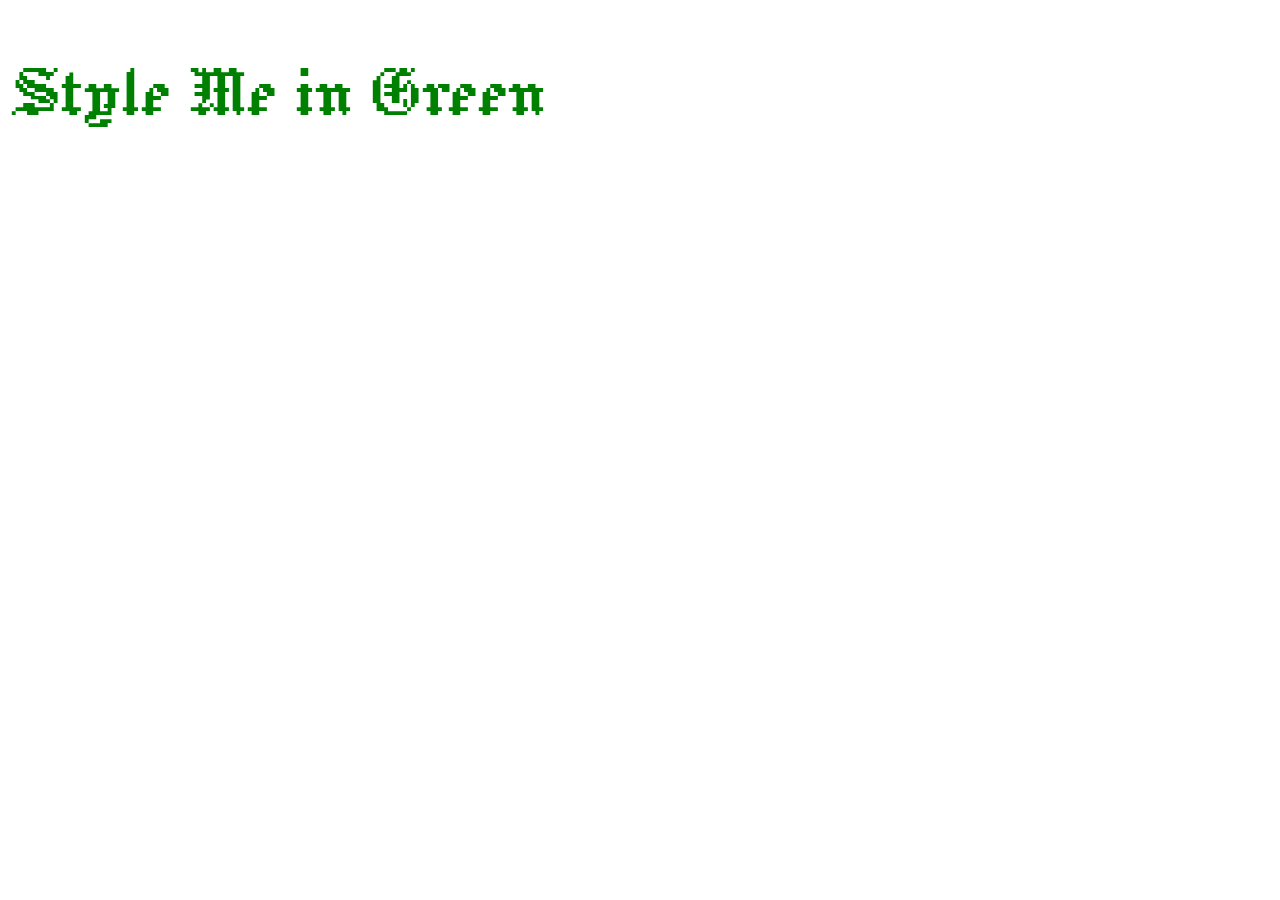
<file: external.html>
<!DOCTYPE html>
<html lang="en">
<head>
  <meta charset="UTF-8">
  <title>External</title>
  <link rel="preconnect" href="https://fonts.googleapis.com">
  <link rel="preconnect" href="https://fonts.gstatic.com" crossorigin>
  <link href="https://fonts.googleapis.com/css2?family=Jacquard+12&display=swap" rel="stylesheet">

  <!--External CSS-->
  <link rel="stylesheet" href="./style.css" />
</head>
<body>
  <h1>Style Me in Green</h1>
</body>
</html>
</file>
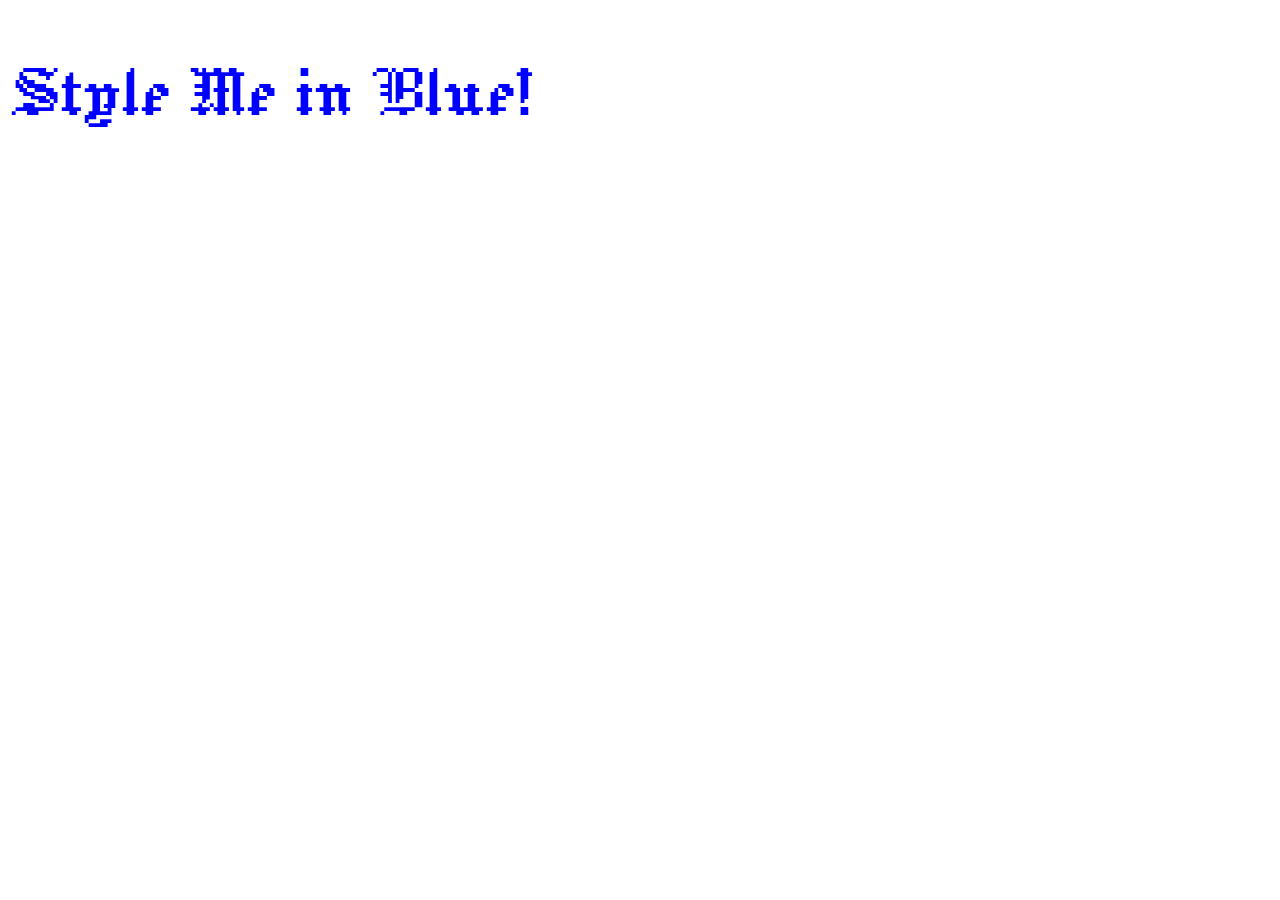
<file: inline.html>
<!DOCTYPE html>
<html lang="en">

<head>
  <meta charset="UTF-8">
  <link rel="preconnect" href="https://fonts.googleapis.com">
<link rel="preconnect" href="https://fonts.gstatic.com" crossorigin>
<link href="https://fonts.googleapis.com/css2?family=Jacquard+12&display=swap" rel="stylesheet">
<title>Inline</title>
</head>

<body>
  <!--Inline CSS-->
<h1 style='
color: blue; 
font-family: "Jacquard 12", system-ui; 
font-weight: 400; 
font-style: normal; 
font-size: 5rem;'
>
Style Me in Blue!
</h1>
</body>

</html>
</file>
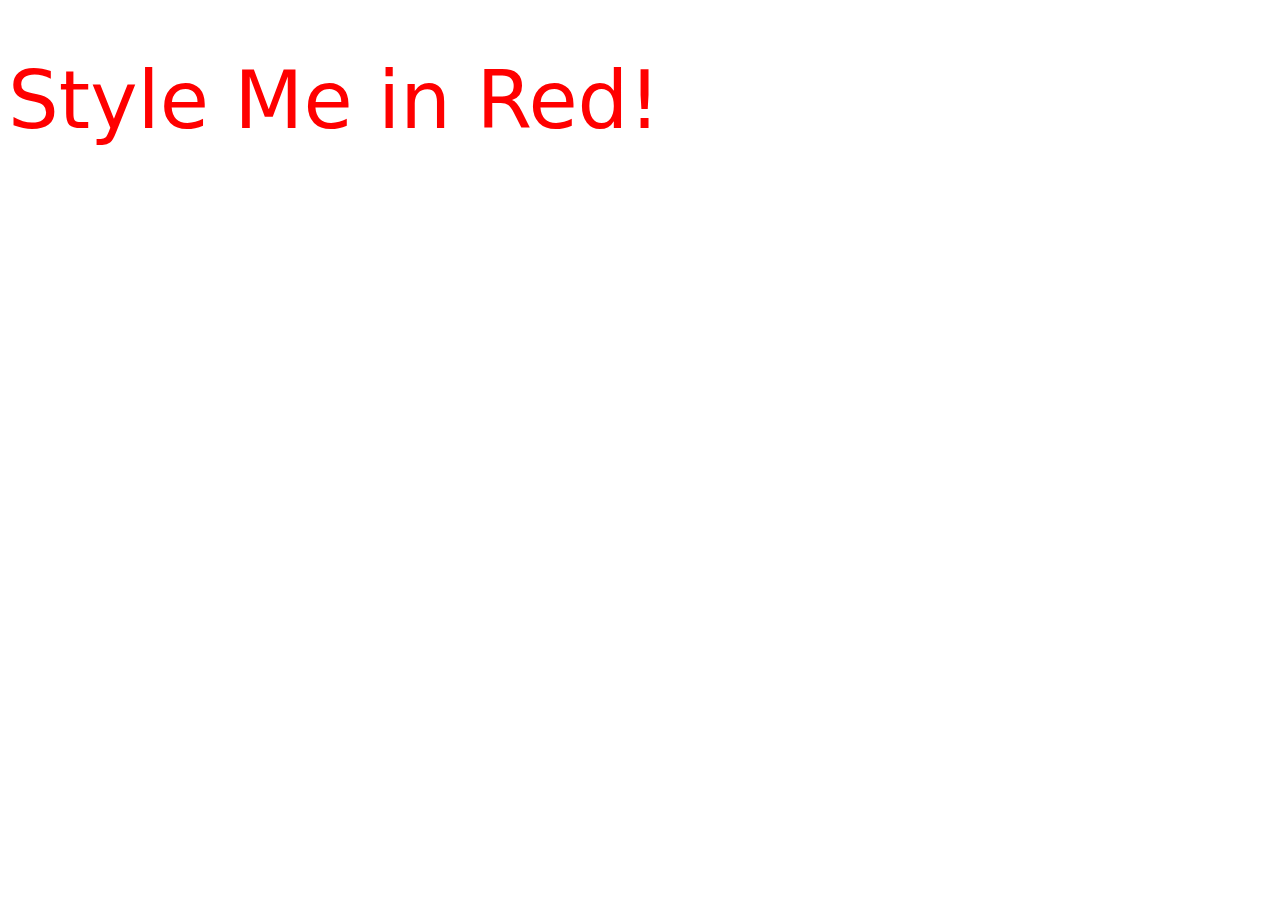
<file: internal.html>
<!DOCTYPE html>
<html lang="en">

<head>
  <meta charset="UTF-8">
  <title>Internal</title>
</head>

<body>

  <!--Internal CSS-->
  <style>
    h1 {
      color: red;
      font-family: "Jacquard 12", system-ui;
      font-weight: 400;
      font-style: normal;
      font-size: 5rem;
    }
  </style>

<h1>Style Me in Red!</h1>
</body>

</html>
</file>
<file: style.css>
h1 {
    color: green;
    font-family: "Jacquard 12", system-ui;
    font-weight: 400;
    font-style: normal;
    font-size: 5rem;
}
</file>
